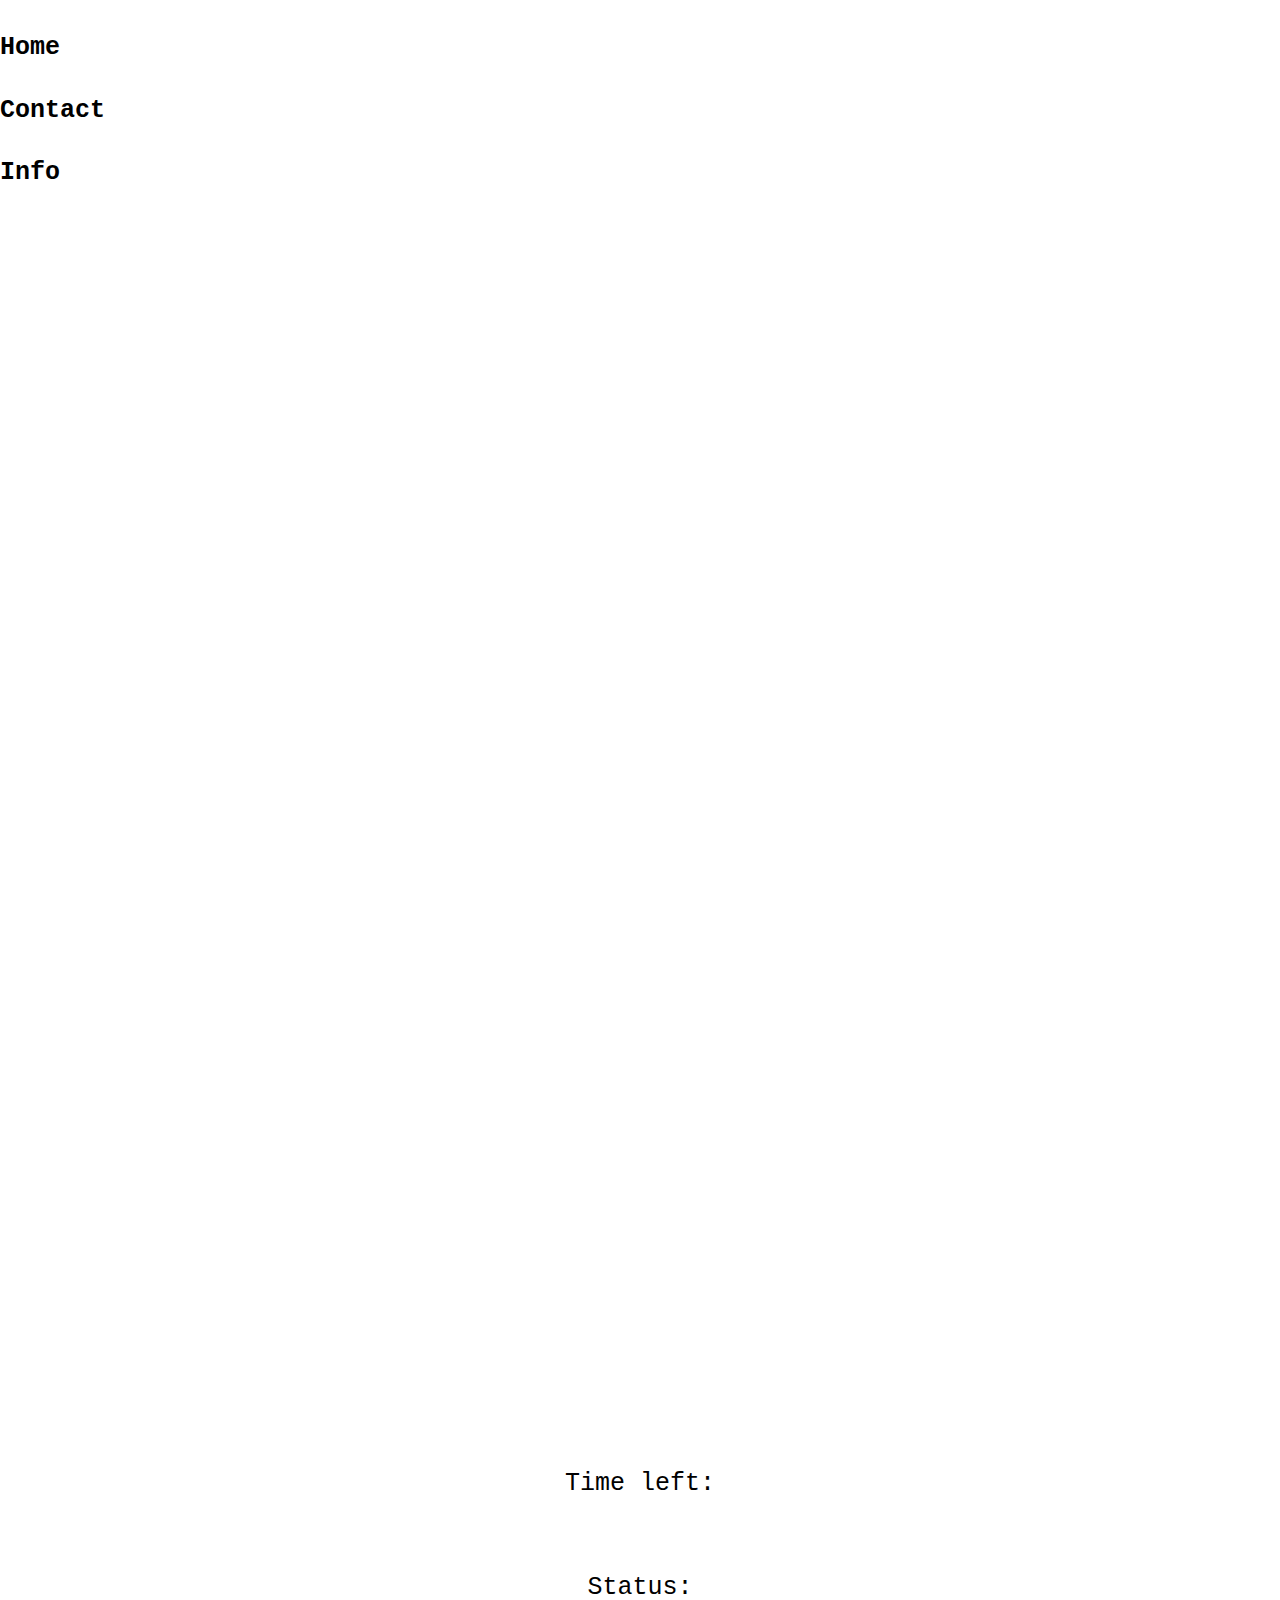
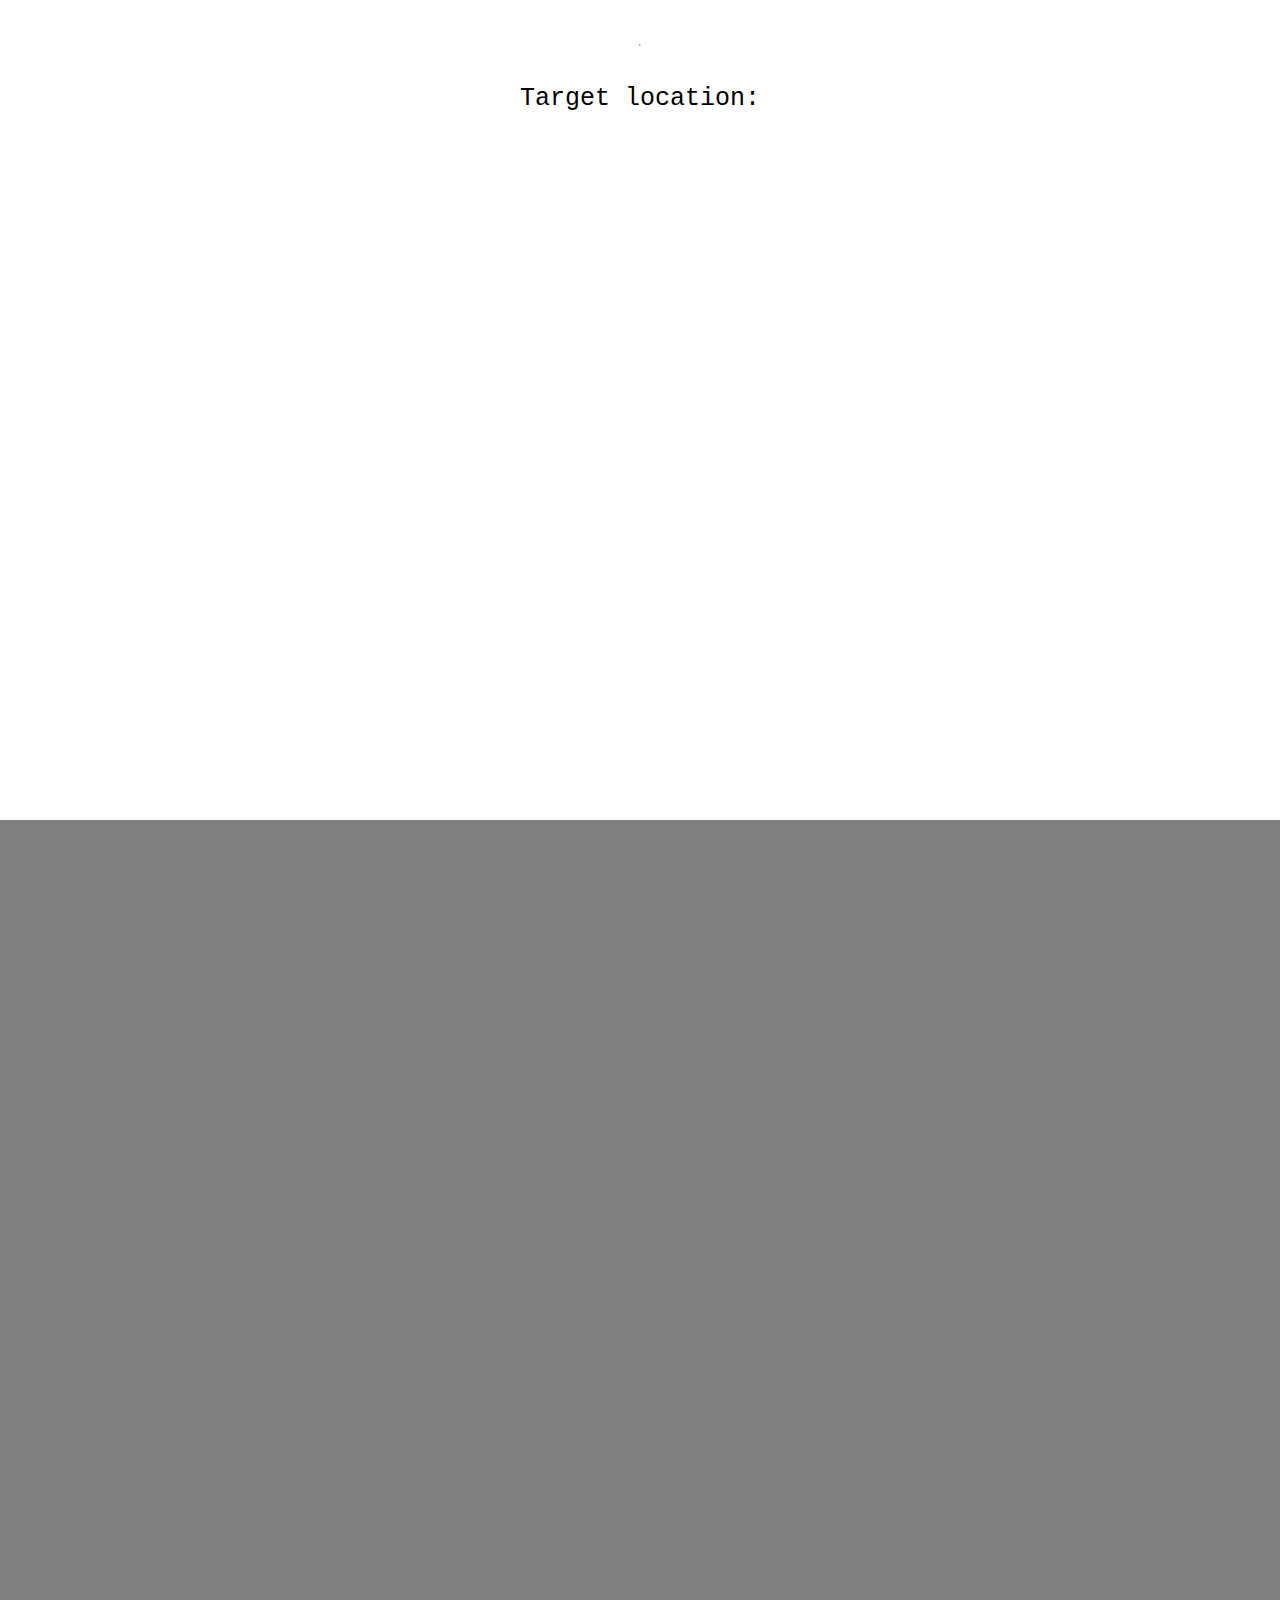
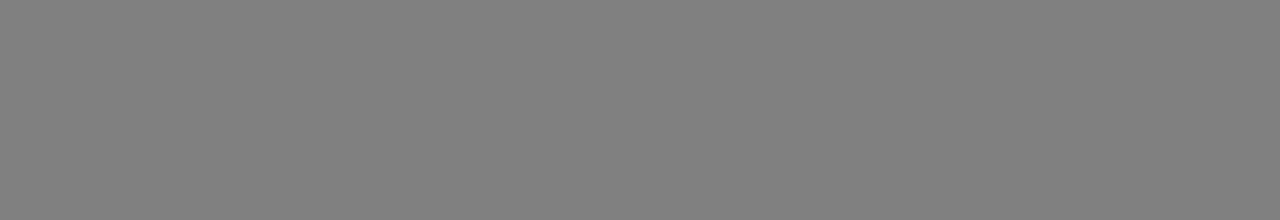
<file: index.html>
<!DOCTYPE html>
<html>

<head>
    <meta charset="UTF-8" />
    <meta http-equiv="X-UA-Compatible" content="IE=Edge" />
    <meta name="viewport" content="width=device-width, initial-scale=1">
    <title>Countdown</title>
    <script src="javascript.js"></script>
    <link href="style.css" rel="stylesheet"/>
</head>
<!-- onclick="location.href='page.html';" -->
<body>
  <div id="topDiv">
    <h4 id="h4A">Home<div id="a"></div></h4>
    <h4 id="h4B">Contact<div id="b"></div></h4>
    <h4 id="h4C">Info<div id="c"></div></h4>
  </div>

  <div class="imageContainer">
      <img></img>
  </div>

  <div class="countDownDiv">
    <div>
      <p>Time left:</p>
      <p id="clack"></p>
    </div>

    <div>
      <p>Status:<p>
      <h3 id="status"></h3>
    </div>
    <hr>
    <div class="map">
      <p>Target location:</p>
      <iframe id="googleMap" src="https://www.google.com/maps/embed?pb=!1m18!1m12!1m3!1d1022.8984248335755!2d13.067358812798895!3d63.402174150913346!2m3!1f0!2f0!3f0!3m2!1i1024!2i768!4f13.1!3m3!1m2!1s0x466e0b05de05c039%3A0x85f39afd51255f6!2s%C3%85re%20Village!5e1!3m2!1ssv!2sse!4v1673350007040!5m2!1ssv!2sse" 
      width="600" height="450" style="border:0;" allowfullscreen="" loading="lazy" 
      referrerpolicy="no-referrer-when-downgrade"></iframe>
    </div>
    

  </div>
  
  <footer>
    <div>
      <p></p>
    </div>
  </footer>
</body>

</html>
</file>
<file: style.css>
html{
  scroll-behavior: smooth;
  /* overflow: hidden; */
}

body{
  font-size: 25px;
  color: rgb(0, 0, 0);
  margin: 0 auto;
  padding: 0px;
  font-family:'Courier New', Courier, monospace;
  /* background-image: URL("assets/skiteacher.jpg");
  background-position: center center;
  background-size: cover;
  background-repeat: no-repeat; */
}

.imageContainer div::before{
  content: "";
  display: block;
  left: 0;
  top: 0;
  width: 100%;
  height: 100%;
  z-index: -10;
  background-image: URL("assets/skiteacher.jpg");
  
  position: fixed; 
  background-repeat: no-repeat;
  background-size: cover;
  background-position: center center;
  height: 100%; 
}

h1{
  position: absolute;
  margin-left: auto;
  margin-right: auto;
  left: 0;
  right: 0;
  text-align: center;
  top: 25px;
  opacity: 0.2;
}

p{
  margin-left: auto;
  margin-right: auto;
  left: 0;
  right: 0;
  text-align: center;
}

.countDownDiv{
  display: flex;
  justify-content: center;
  align-items: center;
  flex-wrap: wrap;
  flex-direction: column;
  height: 1100px;
  background-color: white;
}

#clack{
  font-size: 50px;
}

footer div{
  display: flex;
  justify-content: baseline;
  background-color: gray;
  height: 800px;
}

@media only screen and (max-width: 768px) {
  .imageContainer{
    background-attachment: scroll;
  }
}

@media only screen and (max-width: 1200px) {
  .imageContainer{
    height: 850px;
}
  .countDownDiv{
    height: 1150px;
}
  footer div{
  height: 850px;
}
}

@media only screen and (max-width: 1980px) {
  .imageContainer{
    height: 1000px;
}
  .countDownDiv{
    height: 1200px;
}
  footer div{
  height: 1000px;
}
}
</file>
